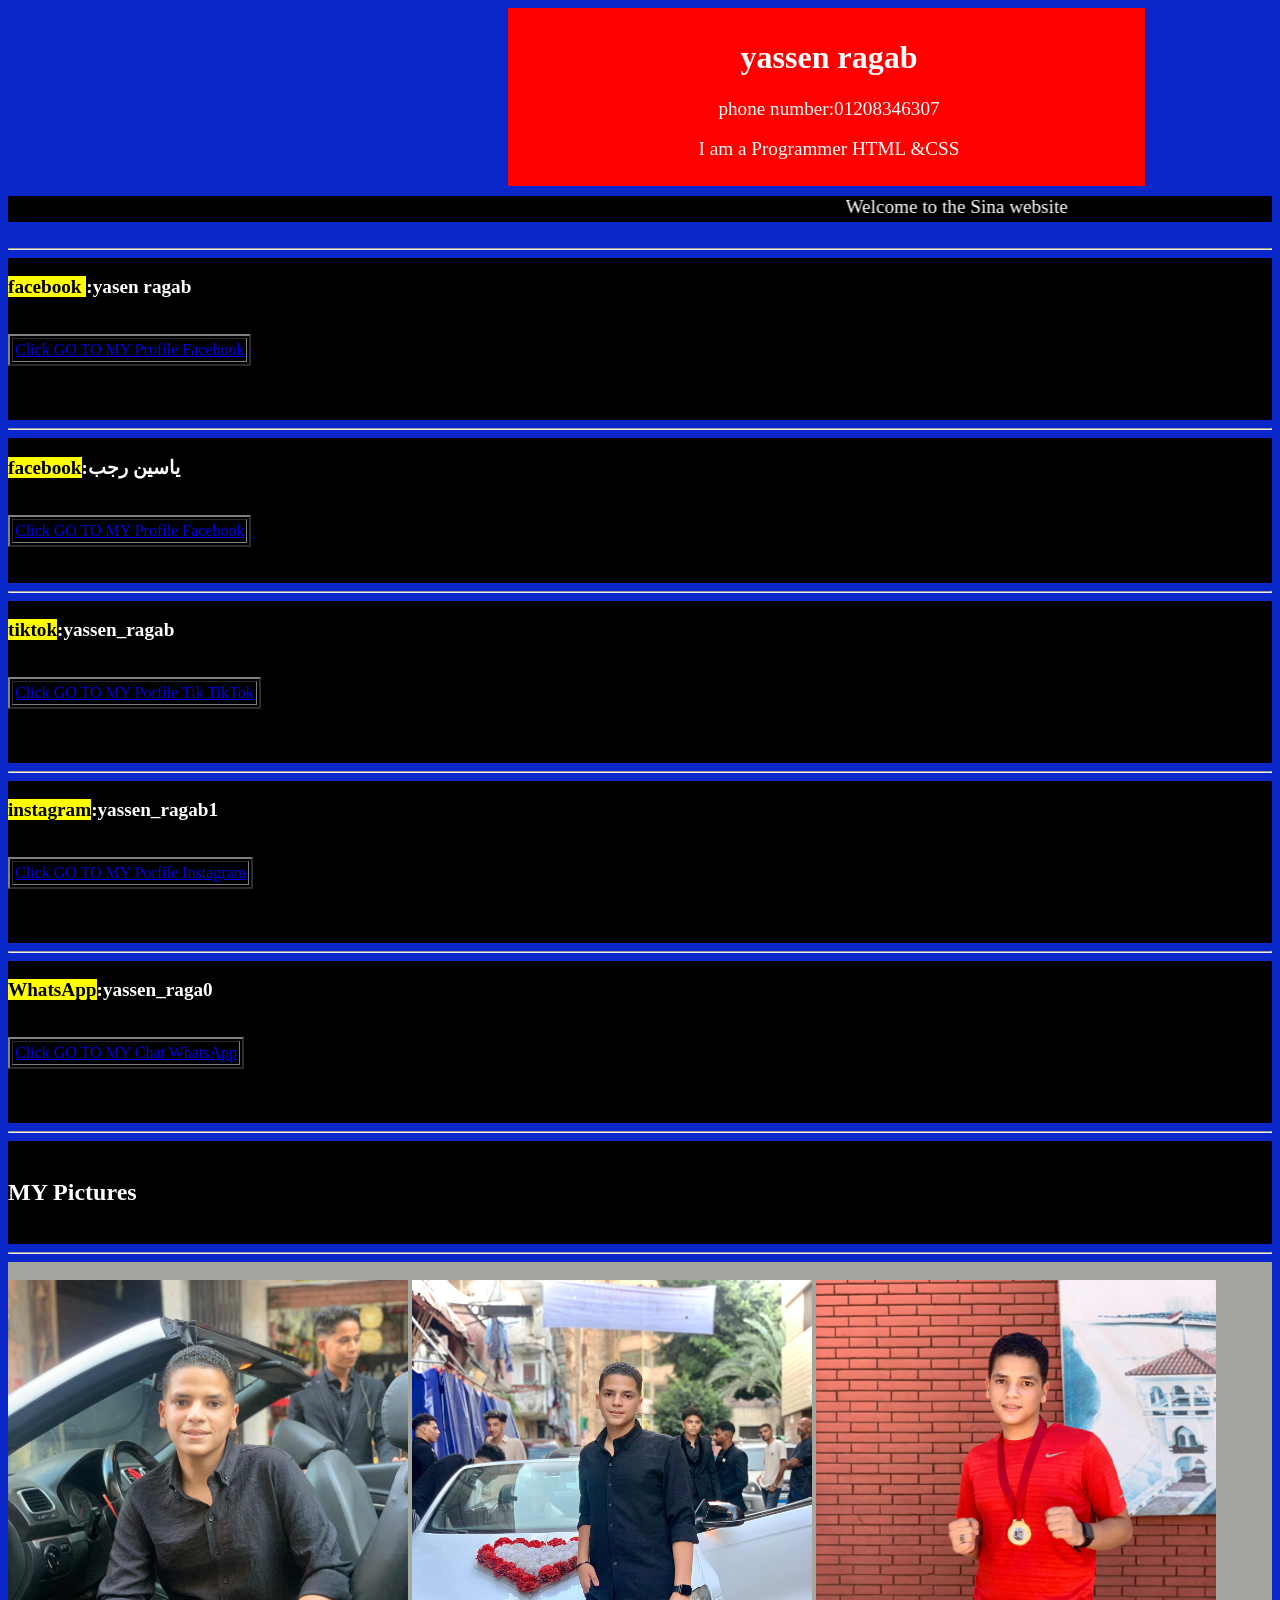
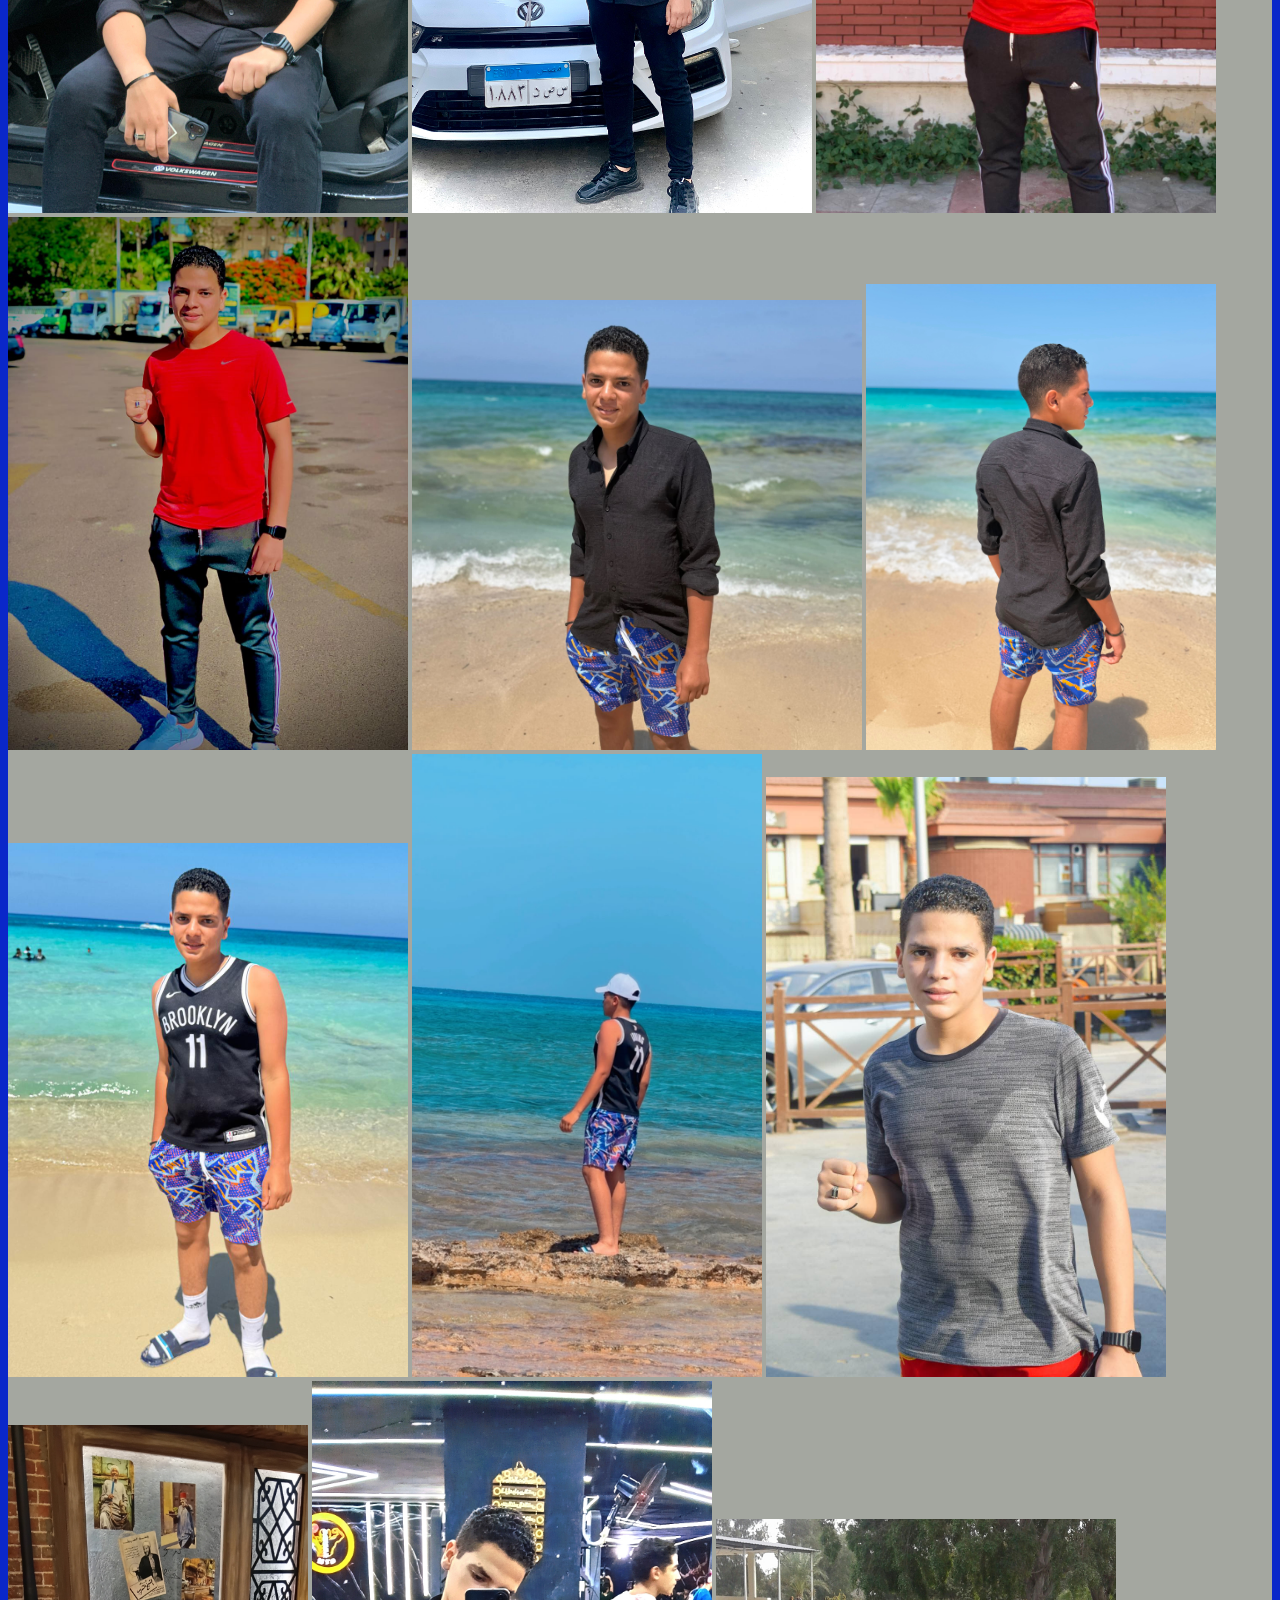
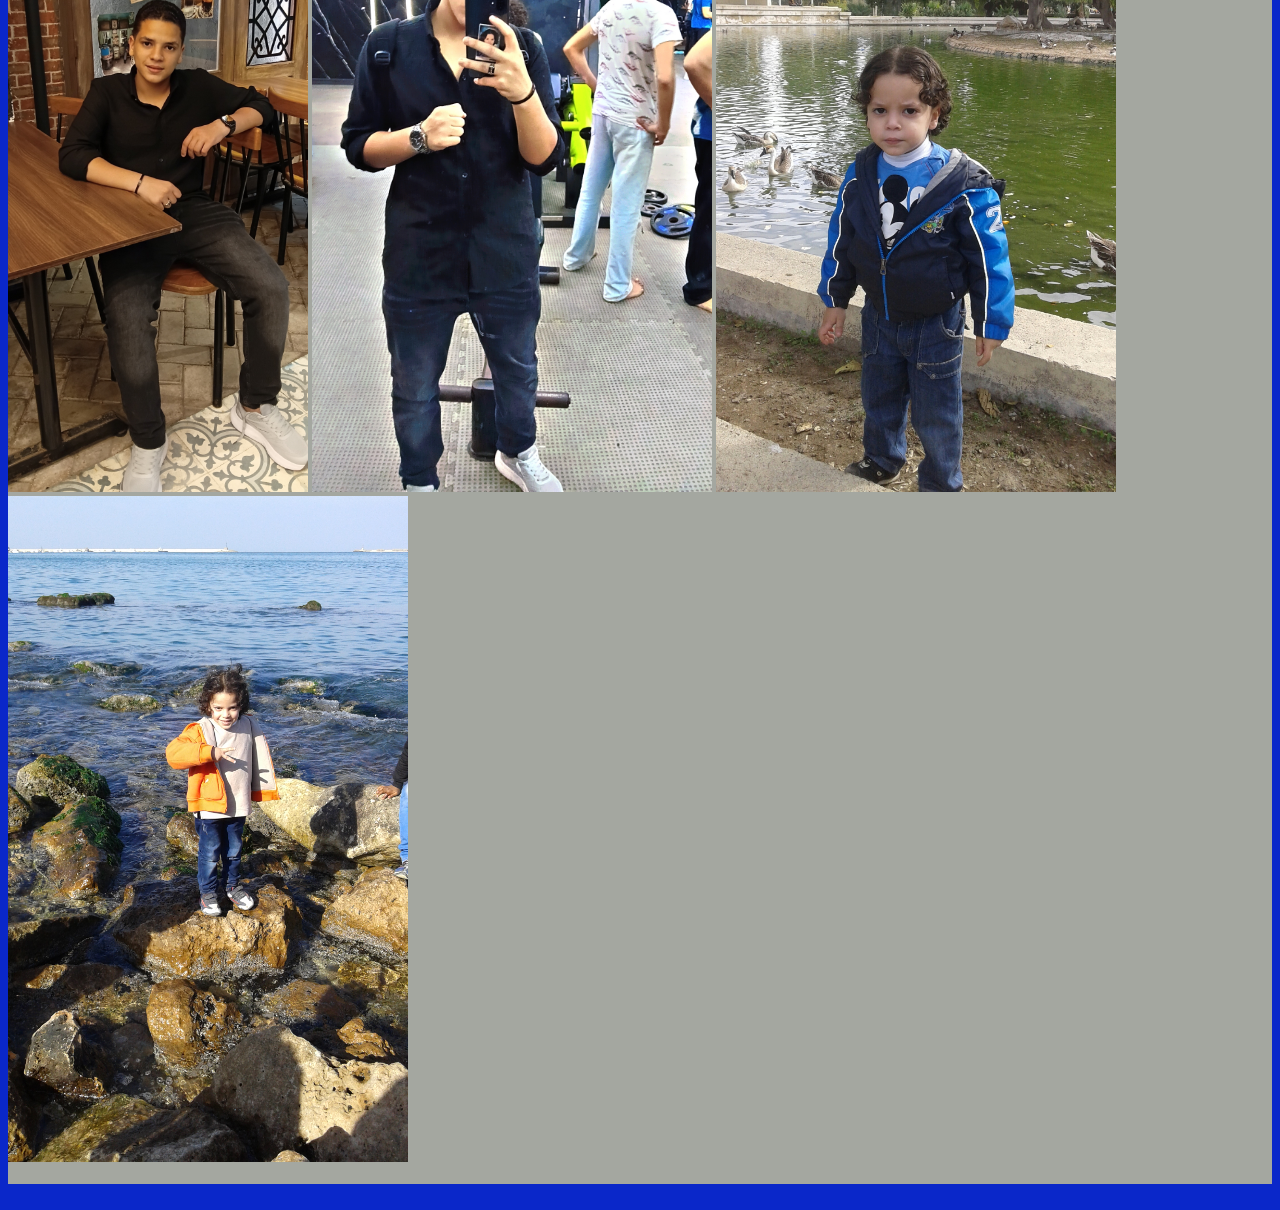
<file: index.html>
<!DOCTYPE html>
<html>

    <head>
        <title>links sina </title>
        <meta charset="UTF-8">
        <link rel="stylesheet" href="index.css">

    </head>
    <body>

        <div class="one">
            <h1>yassen ragab</h1>
           <p><big>phone number:01208346307</big>
          <br> <br><big> I am a Programmer HTML &CSS</big></p>
        </div>
        
       <div class="two"> <marquee behavior="" direction=""  scrollamount="15"><big>Welcome to the Sina website</big></marquee></div>
      <b><br><hr></b>
      <div class="three">
         <br><big><b><mark>facebook </mark>:yasen ragab</b></big>
          <br>
         <br>
          <br><table border="2" cellpadding="2">
           <tr>
            <td><a href="https://www.facebook.com/share/1DnzWneRQK/" target="_blank">Click GO TO MY Profile Facebook</a></td>
          </tr>
          </table>
          <br><br><br>
       </div>
     
          <b> <hr> </b >

        <div class="four">
         
         <br><big><b><mark>facebook</mark>:ياسين رجب </b></big>
         <br>
         <br>
         <br><table border="2" cellpadding="2">
         <tr>
            <td><a href="https://www.facebook.com/share/19LGLZbJ2V/" target="_blank"> Click GO TO MY Profile Facebook</a></td>
          </tr>
         </table>
         <br><br>
         </div>
         <hr>
        <div class="five">
           
          <br>
         <big><b><mark>tiktok</mark>:yassen_ragab</b></big>
         <br>
          <br>
         <br><table border="2" cellpadding="2">
          <tr>
                 <td><a href="https://www.tiktok.com/@yassen_ragab?_r=1&_t=ZS-99Hc92dilU5" target="_blank"> Click GO TO MY Porfile Tik TikTok</a></td>
          </tr>
           </table>
          <br><br><br>
        </div>

     
         <hr> 
         <div class="six">
          <br>
         <big><b><mark>instagram</mark>:yassen_ragab1</b></big>
         <br>
          <br>
         <br><table border="2" cellpadding="2">
          <tr>
                 <td><a href="https://www.instagram.com/yassen_ragab1?stkn=ZGY5bGw1MmFuNGt2" target="_blank"> Click GO TO MY Porfile Instagram </a></td>
          </tr>
           </table> 
           <br><br><br>
         </div>
         <hr>
         <div class="seven">
            <br>
            <big><b><mark>WhatsApp</mark>:yassen_raga0</b></big>
         <br>
          <br>
         <br><table border="2" cellpadding="2">
          <tr>
                 <td><a href="https://wa.me/201208346307" target="_blank"> Click GO TO MY Chat WhatsApp </a></td>
          </tr>
           </table> 
           <br><br><br>
         </div>
    <hr>
   <div class="eight"> <br><h2>MY Pictures</h2>
<br></div>
     
    <hr>
    
   <div class="nine">
    <br>
     <img src="IMG-20260629-WA0028.jpg" alt=""  width="400">
     <img src="IMG-20260630-WA0032.jpg" alt="200px" width="400">
      <img src="IMG-20260627-WA0066.jpg" alt="" width="400">
      <img src="IMG-20260627-WA0067.jpg" alt="" width="400">
      <img src="FB_IMG_1785596618413.jpg" alt="" width="450">
      <img src="IMG-20260706-WA0018.jpg" alt="" width="350">
      <img src="IMG-20260705-WA0066.jpg" alt="" width="400">
      <img src="IMG-20260705-WA0019.jpg" alt="" width="350">
      <img src="FB_IMG_1786899874937.jpg" alt="" width="400">
      <img src="mm.jpg" alt="" width="300">
      <img src="Snapchat-64741917.jpg" alt="" width="400">
      <img src="s1.jpg" alt="" width="400">
      <img src="s3.jpg" alt="" width="400">
      <br><br>
   </div>
   <br>
   </body>

</html>
</file>
<file: index.css>
body{background-color: rgb(10, 39, 201);}
.one{
    background-color: red; color: white; width: 50%;
 padding: 10px 0px 10px 5px;
 margin: 5px 30px 10px 500px ;
 text-align: center;
}
.two{ background-color: black; color: rgb(255, 255, 255);  ;

}
.three{
    background-color: black; color: white;
}
.four{ background-color: black; color: white;

}
.five{background-color: black; color: white;}
.six{background-color: black; color: white;}
.seven{background-color:black; color: white;}
.eight{background-color: black; color: white;}
.nine{background-color: rgb(164, 167, 160); color: white;}
</file>
